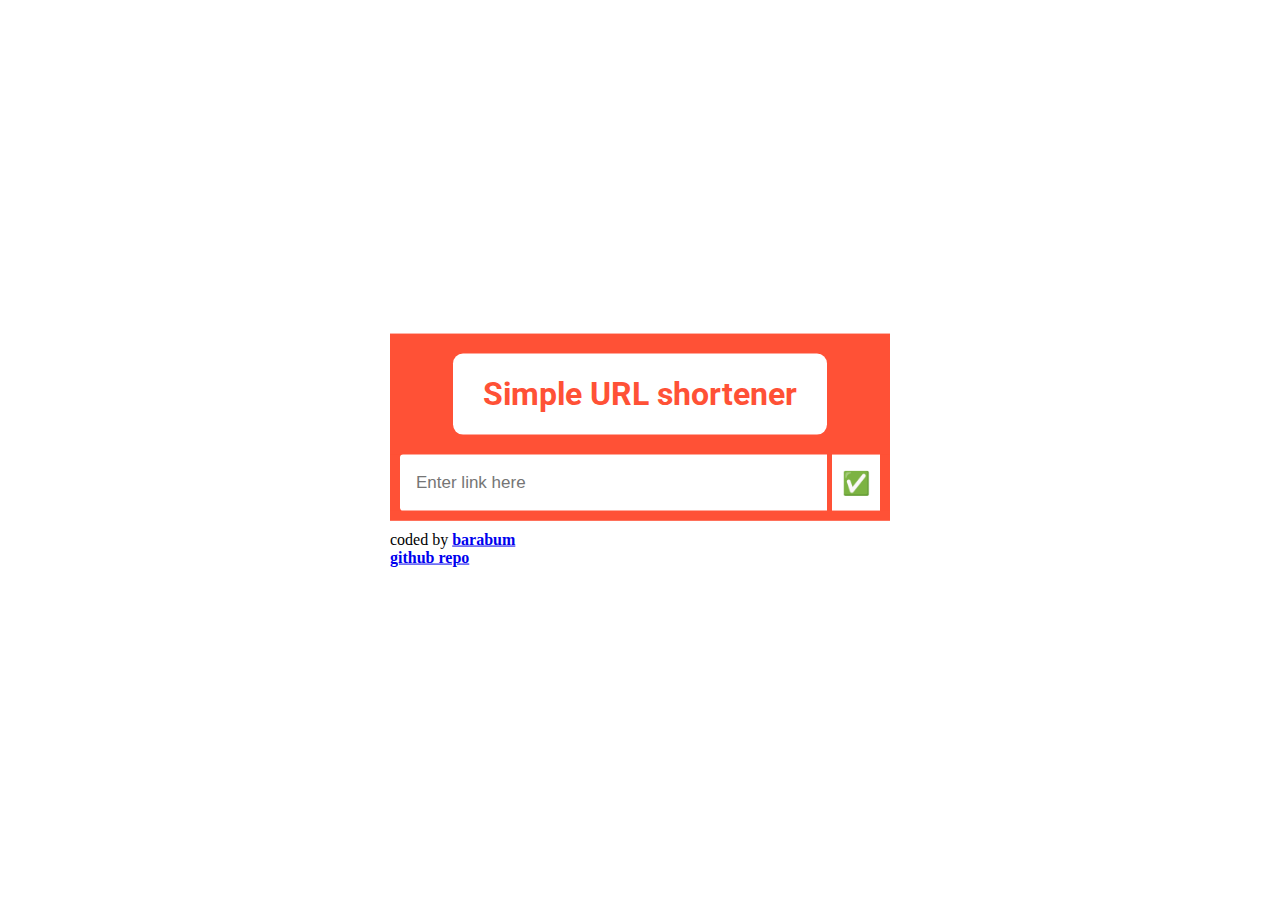
<file: templates/index.html>
<!DOCTYPE html>
<html lang="en">
    <head>
        <meta charset="UTF-8">
        <style>
            @import url('https://fonts.googleapis.com/css2?family=Roboto:wght@400;500&display=swap');
        </style>
        <link rel = "icon" href = "https://cdn-icons-png.flaticon.com/512/455/455691.png" type = "image/x-icon">
        <link rel="stylesheet" type="text/css" href="styles.css" />
        <script type="text/javascript" src="script.js"></script>

        <title>Flask URL shortener</title>
    </head>
    <body>
        <div class="center-screen">
            <div class ="form">
                <div style="margin: 0 auto; width: 100%;justify-content: center; display: flex;">
                    <div class="logo">
                        <h1 class="logo_text">Simple URL shortener</h1>
                    </div>
                </div>
                <div style="  padding-bottom:10px; background:  #ff5136; margin-bottom: 10px">
                    <div id="urlform">
                        <input id="inputlink" type="text" name="link to short" placeholder="Enter link here">
                        <button onclick='onshort()' id="short_button">✅</button>
                    </div>
                </div>
            </div>
            <div>
                coded by <a href="https://github.com/barabum0">
                <b>barabum</b></a>
            </div>
            <a href="https://github.com/barabum0/flask-url-shortener"><b>github repo</b></a>
        </div>
    </body>
</html>
</file>
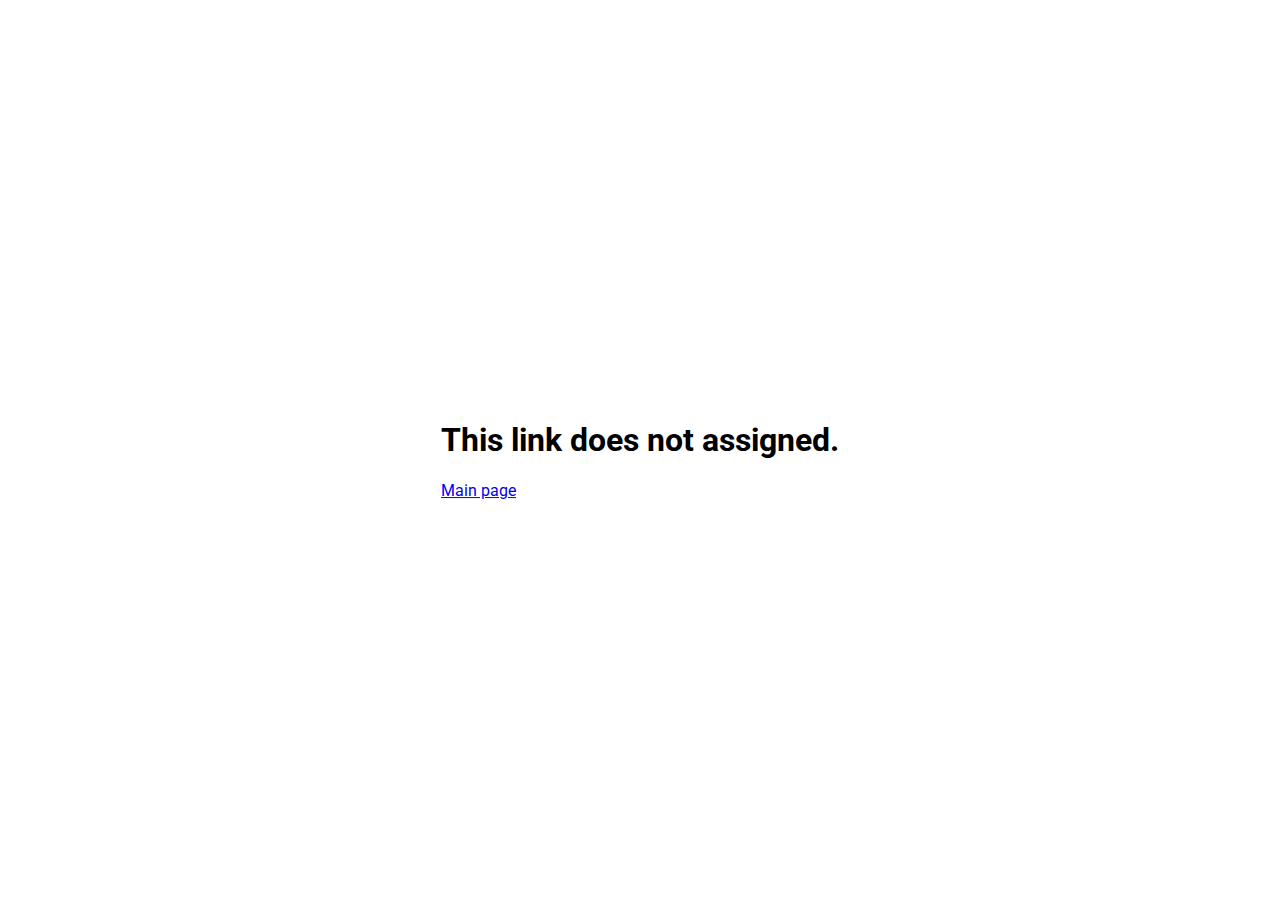
<file: templates/no_link.html>
<!DOCTYPE html>
<html lang="en">
<head>
    <meta charset="UTF-8">
    <link rel = "icon" href="https://cdn-icons-png.flaticon.com/512/455/455691.png" type = "image/x-icon">
    <title>Flask URL shortener</title>
    <link rel="stylesheet" type="text/css" href="styles.css" />
    <style>
            @import url('https://fonts.googleapis.com/css2?family=Roboto:wght@400;500&display=swap');
    </style>
</head>
<body>
    <div class="center-screen">
        <h1 style="font-family: 'Roboto', sans-serif;">This link does not assigned.</h1>
        <a style="font-family: 'Roboto', sans-serif;" href="/">Main page</a>
    </div>
</body>
</html>
</file>
<file: templates/styles.css>
.center-screen {
  position: absolute;
  top: 50%;
  left: 50%;
  margin-right: -50%;
  transform: translate(-50%, -50%);
}

#urlform {
  display: flex;
  max-width: 600px;
  width: 500px;
  background: #ff5136;
  color: #fff;
  padding-top: 0;
}

#inputlink {
  display: table-cell;
  width: 90%;
  height: 56px;
  padding: 10px 16px;
  font: 17px lato,arial;
  color: #ff5136;
  background: #fff;
  border: 0px solid #bbb;
  border-right: 0;
  border-radius: 3px;
  border-bottom-right-radius: 0;
  border-top-right-radius: 0;
  box-sizing: border-box;
  margin-left: 10px;
}

#short_button {
  width: 10%;
  height: 56px;
  border: 0px solid #bbb;
  background: #fff;
  margin-left: 5px;
  font-size: 17pt;
  line-height: 100%;
  margin-right: 10px;
}

#short_button:active {
  background: #dddddd;
}

.form {
  background-color: #ff5136;

}

.logo {
  border-radius: 10px;
  padding-left: 30px;
  padding-right: 30px;
  margin-top: 20px;
  margin-bottom: 20px;
  background: #FFF;
  color: #ff5136;

}

.logo_text {
  text-align: center;
  font-family: 'Roboto', sans-serif;
}
</file>
